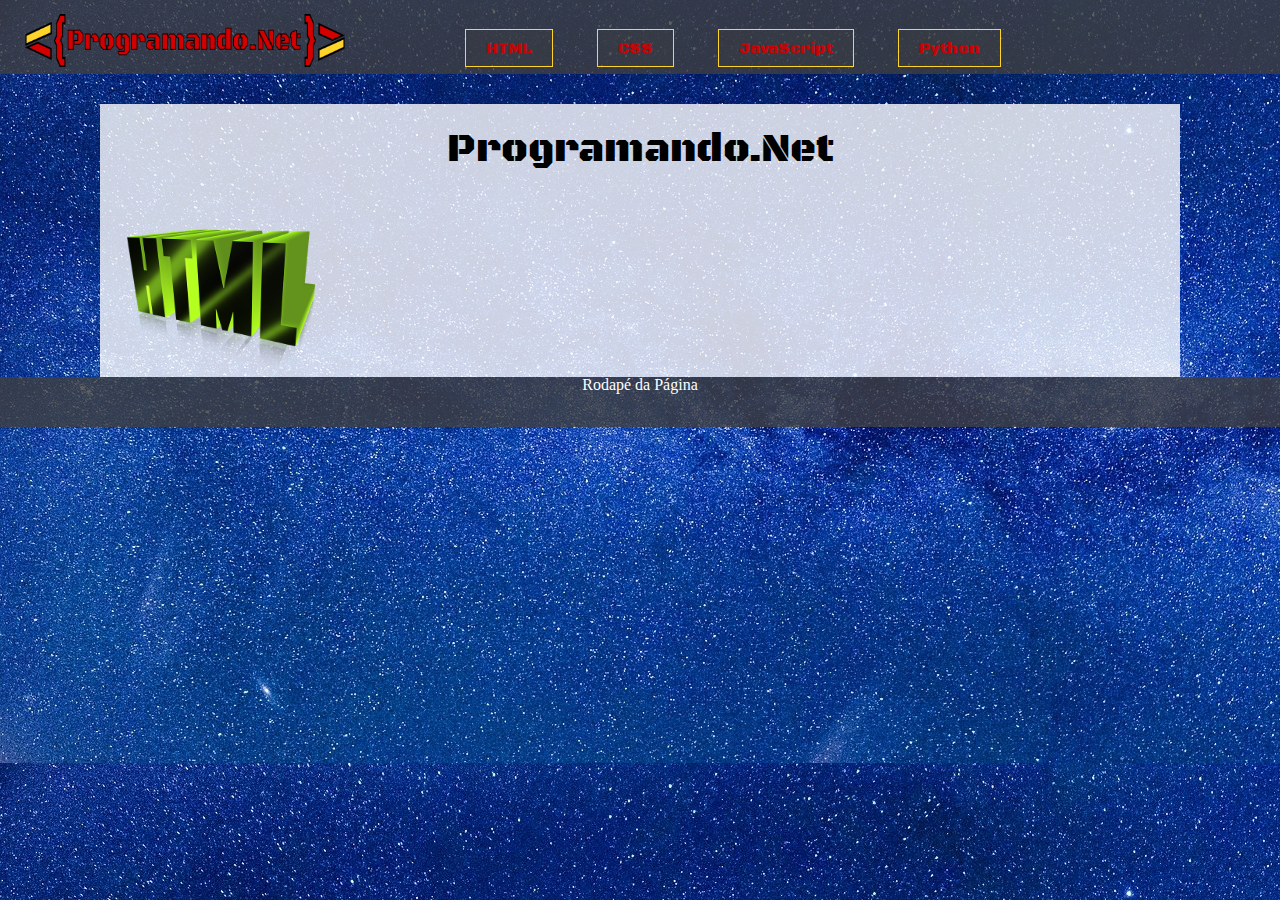
<file: index.html>
<!DOCTYPE html>
<html lang="pt-br">
<head>
    <meta charset="UTF-8">
    <meta name="viewport" content="width=device-width, initial-scale=1.0">
    <title>Programando.Net</title>
    <link rel="preconnect" href="https://fonts.gstatic.com">
    <link href="https://fonts.googleapis.com/css2?family=Black+Ops+One&display=swap" rel="stylesheet">  
    <link rel="stylesheet" type = "text/CSS" href = "css/style.css" />
</head>
<body>
    <header>
        <div class="header">
            <div class="logo">
                <a href='/' title="Programando.Net">
                    <img class="logo-img" src="/images/logo_sem_fundo.png" alt="Programando.Net">
                </a>
            </div>
            <div class="menubar">
                <a class="button_menubar" href="templates/html.html">HTML</a>
                <a class="button_menubar" href="templates/css.html">CSS</a>
                <a class="button_menubar" href="templates/javascript.html">JavaScript</a>
                <a class="button_menubar" href="templates/python.html">Python</a>
                

            </div>
        </div>
    </header>

    <section>
               
            <div class='container'>
                <div class='programando_net'>
                    <h1>Programando.Net</h1>
                </div>
                <div>
                    <div class='image_html'>
                        
                        <img class='image_html_png' src="/images/html.png" alt="image_html">                    
                    </div>
                </div>
            </div>        
        
    </section>
        <footer>
            Rodapé da Página
        </footer>
</body>
</html>
</file>
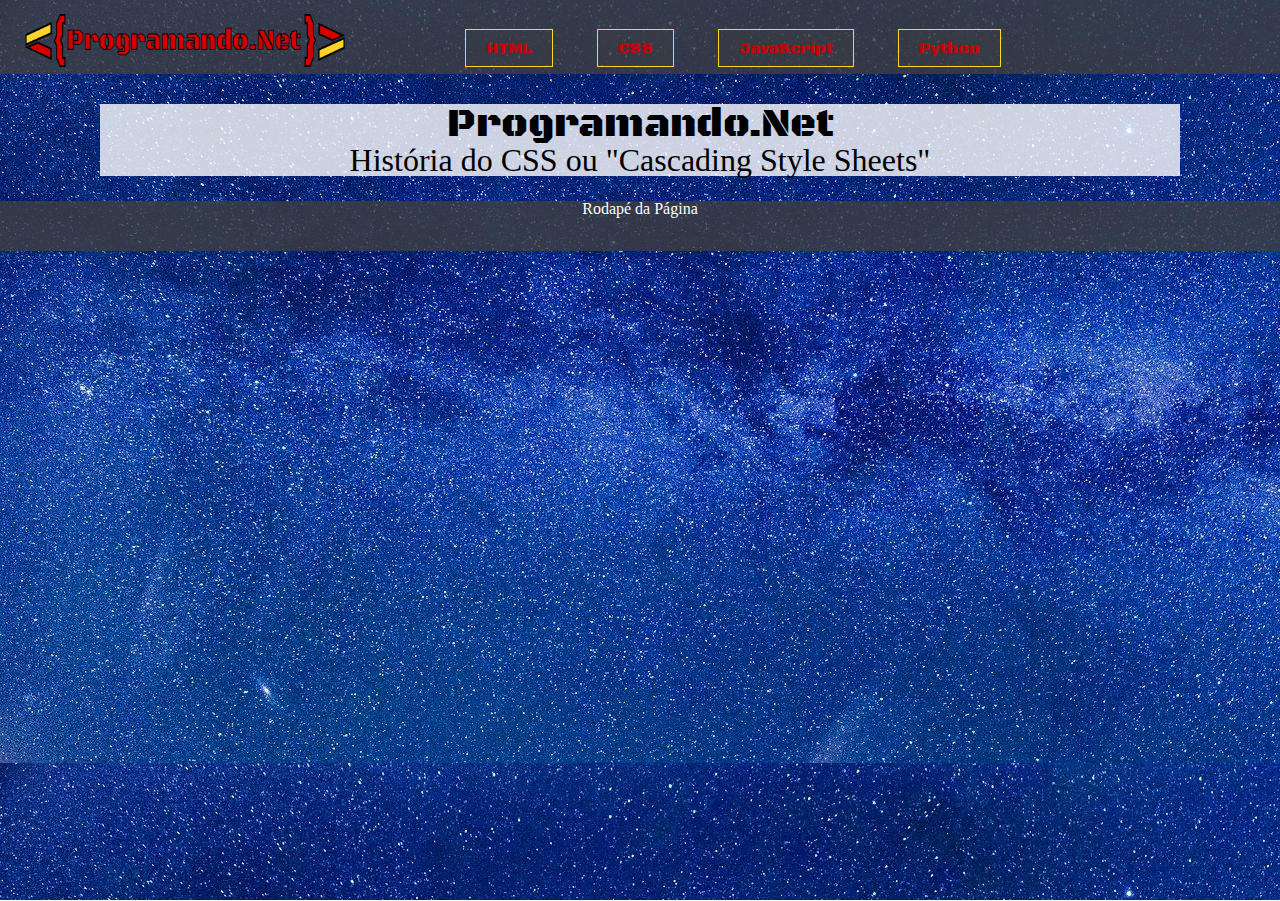
<file: templates/css.html>
<html lang="pt-br">
<head>
    <meta charset="UTF-8">
    <meta name="viewport" content="width=device-width, initial-scale=1.0">
    <title>CSS</title>
    <link rel="preconnect" href="https://fonts.gstatic.com">
    <link href="https://fonts.googleapis.com/css2?family=Black+Ops+One&display=swap" rel="stylesheet">  
    <link rel="stylesheet" type = "text/CSS" href = "../css/style.css" />
</head>
<body>
    <header>
        <div class="header">
            <div class="logo">
                <a href='../index.html' title="Programando.Net">
                    <img class="logo-img" src="/images/logo_sem_fundo.png" alt="Programando.Net">
                </a>
            </div>

            <div class="menubar">
                <a class="button_menubar" href="html.html">HTML</a>
                <a class="button_menubar" href="css.html">CSS</a>
                <a class="button_menubar" href="javascript.html">JavaScript</a>
                <a class="button_menubar" href="python.html">Python</a>
                

            </div>            

    </header>
    <section>
        <center>       
            <div class='container'>
                <h1>Programando.Net</h1>

                <h2>História do CSS ou "Cascading Style Sheets"</h2>
                
            </div>
        </center> 
        
    </section>  
    
    <footer>
        Rodapé da Página
    </footer>

</body>
</html>
</file>
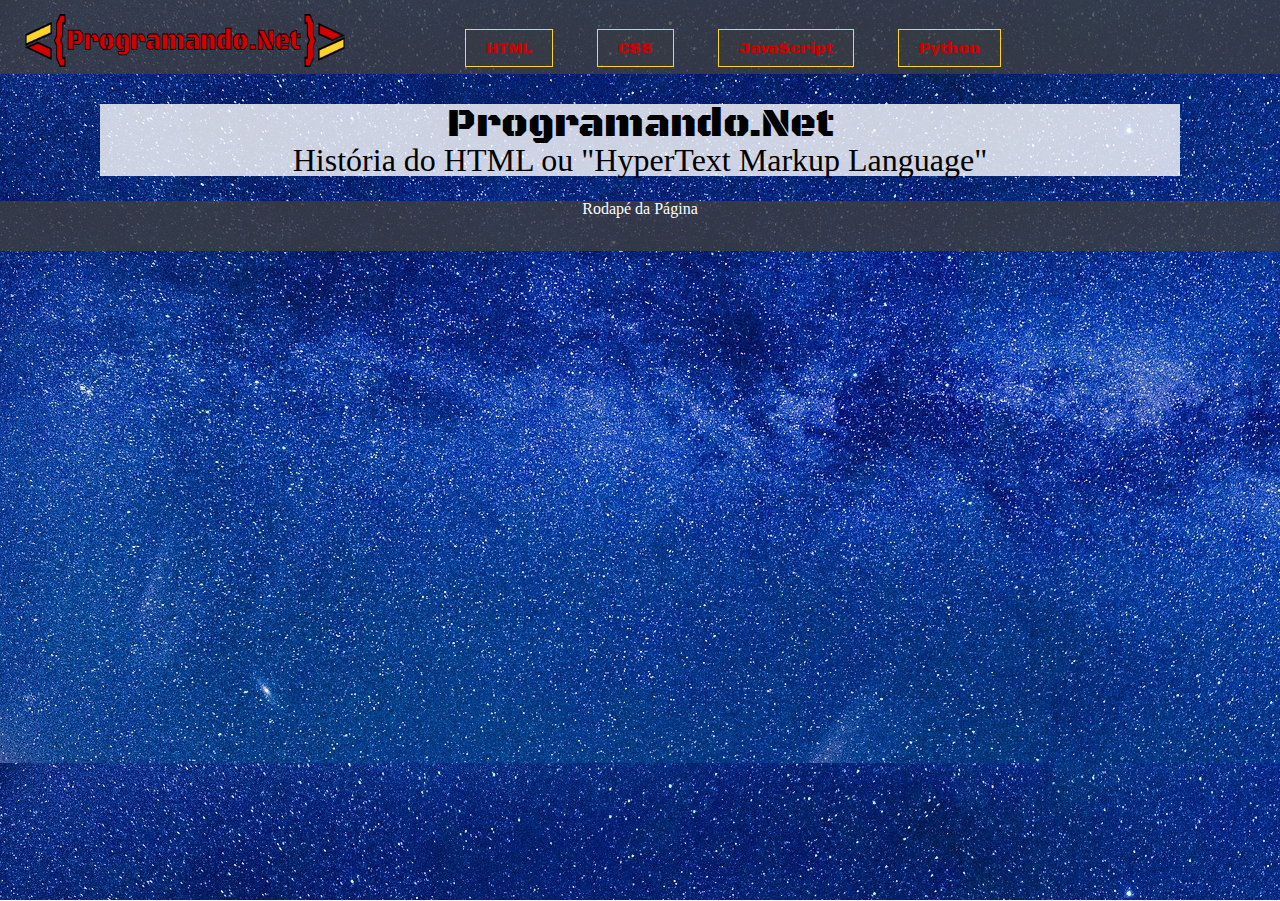
<file: templates/html.html>
<html lang="pt-br">
<head>
    <meta charset="UTF-8">
    <meta name="viewport" content="width=device-width, initial-scale=1.0">
    <title>CSS</title>
    <link rel="preconnect" href="https://fonts.gstatic.com">
    <link href="https://fonts.googleapis.com/css2?family=Black+Ops+One&display=swap" rel="stylesheet">  
    <link rel="stylesheet" type = "text/CSS" href = "../css/style.css" />
</head>
<body>
    <header>
        <div class="header">
            <div class="logo">
                <a href='../index.html' title="Programando.Net">
                    <img class="logo-img" src="/images/logo_sem_fundo.png" alt="Programando.Net">
                </a>
            </div>

            <div class="menubar">
                <a class="button_menubar" href="html.html">HTML</a>
                <a class="button_menubar" href="css.html">CSS</a>
                <a class="button_menubar" href="javascript.html">JavaScript</a>
                <a class="button_menubar" href="python.html">Python</a>
                

            </div>            

    </header>
    <section>
        <center>       
            <div class='container'>
                <h1>Programando.Net</h1>

                <h2>História do HTML ou "HyperText Markup Language"</h2>
                
            </div>
        </center> 
        
    </section>  
    
    <footer>
        Rodapé da Página
    </footer>

</body>
</html>
</file>
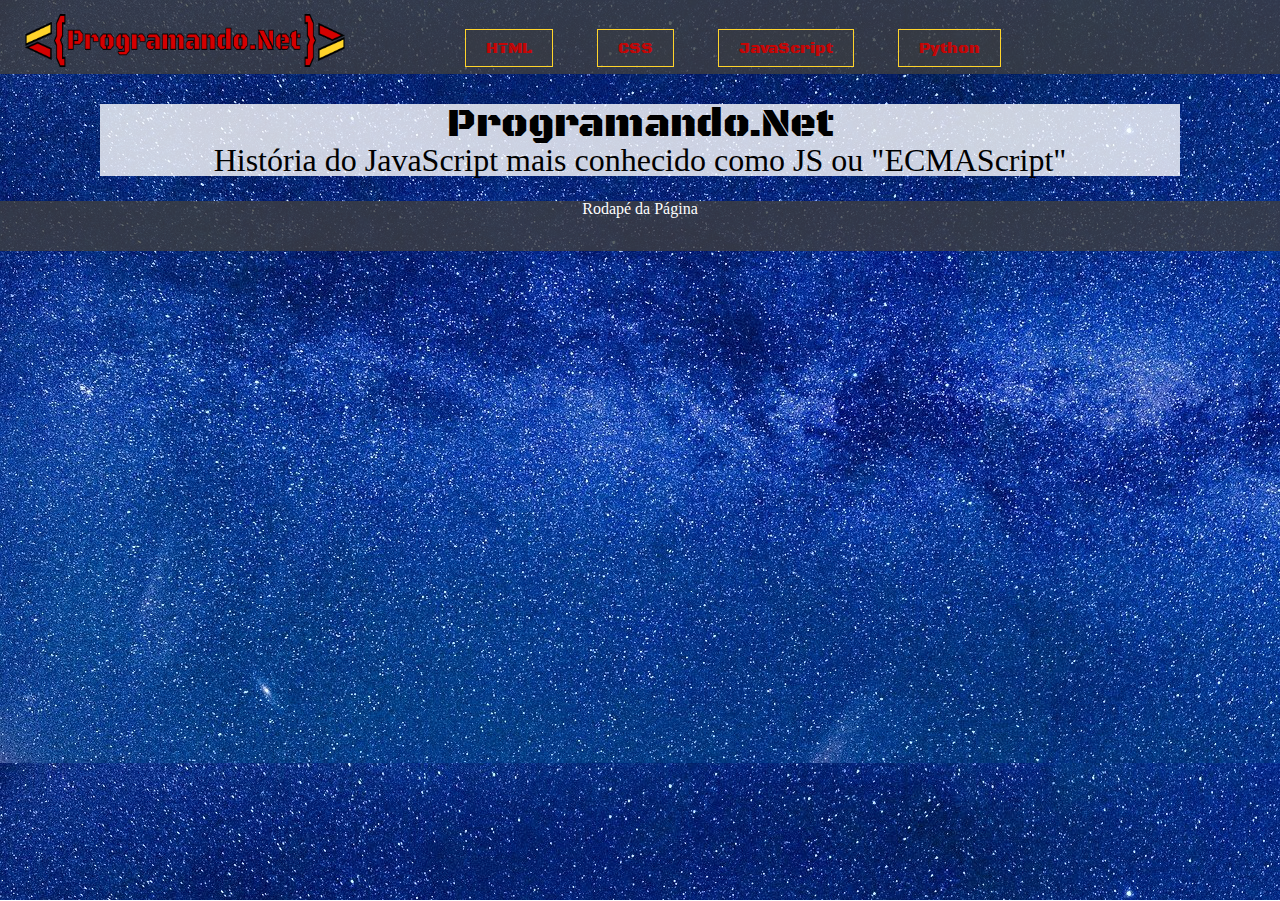
<file: templates/javascript.html>
<html lang="pt-br">
<head>
    <meta charset="UTF-8">
    <meta name="viewport" content="width=device-width, initial-scale=1.0">
    <title>JS</title>
    <link rel="preconnect" href="https://fonts.gstatic.com">
    <link href="https://fonts.googleapis.com/css2?family=Black+Ops+One&display=swap" rel="stylesheet">  
    <link rel="stylesheet" type = "text/CSS" href = "../css/style.css" />
</head>
<body>
    <header>
        <div class="header">
            <div class="logo">
                <a href='../index.html' title="Programando.Net">
                    <img class="logo-img" src="/images/logo_sem_fundo.png" alt="Programando.Net">
                </a>
            </div>

            <div class="menubar">
                <a class="button_menubar" href="html.html">HTML</a>
                <a class="button_menubar" href="css.html">CSS</a>
                <a class="button_menubar" href="javascript.html">JavaScript</a>
                <a class="button_menubar" href="python.html">Python</a>
                

            </div>            

    </header>
    <section>
        <center>       
            <div class='container'>
                <h1>Programando.Net</h1>

                <h2>História do JavaScript mais conhecido como JS ou "ECMAScript"</h2>
                
            </div>
        </center> 
        
    </section>  
    
    <footer>
        Rodapé da Página
    </footer>

</body>
</html>
</file>
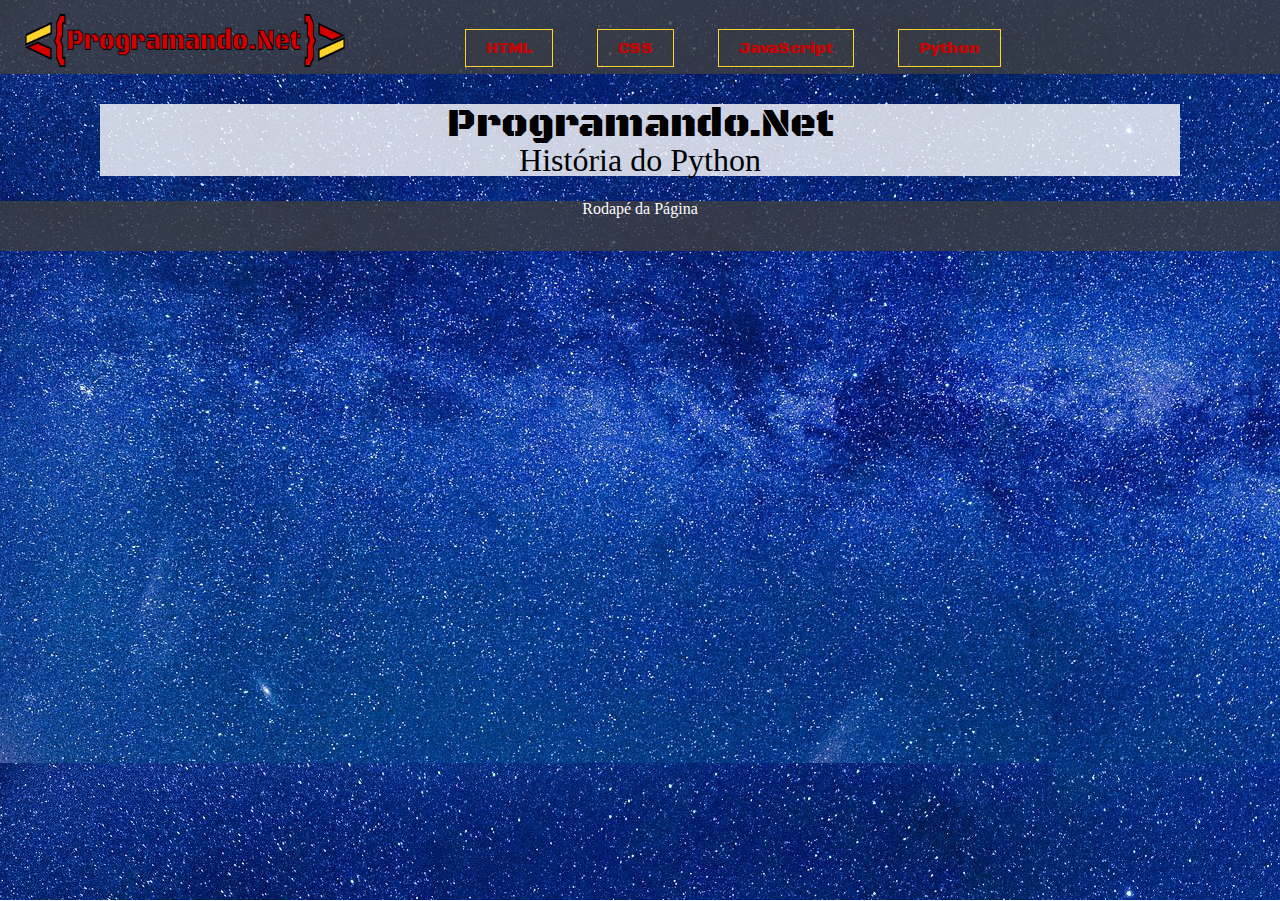
<file: templates/python.html>
<html lang="pt-br">
<head>
    <meta charset="UTF-8">
    <meta name="viewport" content="width=device-width, initial-scale=1.0">
    <title>PYTHON</title>
    <link rel="preconnect" href="https://fonts.gstatic.com">
    <link href="https://fonts.googleapis.com/css2?family=Black+Ops+One&display=swap" rel="stylesheet">  
    <link rel="stylesheet" type = "text/CSS" href = "../css/style.css" />
</head>
<body>
    <header>
        <div class="header">
            <div class="logo">
                <a href='../index.html' title="Programando.Net">
                    <img class="logo-img" src="/images/logo_sem_fundo.png" alt="Programando.Net">
                </a>
            </div>

            <div class="menubar">
                <a class="button_menubar" href="html.html">HTML</a>
                <a class="button_menubar" href="css.html">CSS</a>
                <a class="button_menubar" href="javascript.html">JavaScript</a>
                <a class="button_menubar" href="python.html">Python</a>
                

            </div>            

    </header>
    <section>
        <center>       
            <div class='container'>
                <h1>Programando.Net</h1>

                <h2>História do Python</h2>
                
            </div>
        </center> 
        
    </section>  
    
    <footer>
        Rodapé da Página
    </footer>

</body>
</html>
</file>
<file: css/style.css>
/* http://meyerweb.com/eric/tools/css/reset/
   v2.0 | 20110126
   License: none (public domain)
*/

html, body, div, span, applet, object, iframe,
h1, h2, h3, h4, h5, h6, p, blockquote, pre,
a, abbr, acronym, address, big, cite, code,
del, dfn, em, img, ins, kbd, q, s, samp,
small, strike, strong, sub, sup, tt, var,
b, u, i, center,
dl, dt, dd, ol, ul, li,
fieldset, form, label, legend,
table, caption, tbody, tfoot, thead, tr, th, td,
article, aside, canvas, details, embed,
figure, figcaption, footer, header, hgroup,
menu, nav, output, ruby, section, summary,
time, mark, audio, video {
	margin: 0;
	padding: 0;
	border: 0;
	font-size: 100%;
	font: inherit;
	vertical-align: baseline;
}
/* HTML5 display-role reset for older browsers */
article, aside, details, figcaption, figure,
footer, header, hgroup, menu, nav, section {
	display: block;
}
body {
	line-height: 1;
}
ol, ul {
	list-style: none;
}
blockquote, q {
	quotes: none;
}
blockquote:before, blockquote:after,
q:before, q:after {
	content: '';
	content: none;
}
table {
	border-collapse: collapse;
	border-spacing: 0;
}

/* Estilo da Pagina começa desse ponto. */

.header {
	display: flex;
	margin-top: -1px;
	margin-bottom: 10px;
	background-color: rgba(63, 63, 63, 0.8);
	width: 100%;
	height: 75px;
}

.logo {
	width: 360px;
	height: 75px;
	margin-left: 10px;
}

.logo-img{
	margin-top: 15px;
	margin-left: 15px;
	width: 320px;
}

.menubar {
	display: inline;
	width: 100%;
	height: 50%;
	margin-top: 10px;
	margin-left: 100px;
		
}

.button_menubar {	
	margin:20px;
	font-family: 'Black Ops One', cursive ;
}

.button_menubar:link, .button_menubar:visited {
	background-color:rgba(63, 63, 63, 0.3);
	color: rgb(196, 6, 6);
	
	border: 1px solid #FFD42A;
	padding: 10px 20px;
	text-align: center;
	text-decoration: none;
	display: inline-block;
  }
  
.button_menubar:hover, .button_menubar:active {
	background-color: #FFD42A;
	color: rgba(63, 63, 63);
  }
	

section{
	background-color: rgba(255, 255, 255, 0.8);
	
}

body {		
	background-image: url(../images/vialactea.jpg);
	background-attachment: fixed;
}

section{
	margin-left: 100px;
	margin-right: 100px;
}

.container{
	margin-left: 5px;
	margin-right: 5px;
	margin-top: 30px;
	
	
}

.programando_net {
	padding-top: 25px;
	padding-bottom: 25px;
	
}

h1 {
	color: rgb(0, 0, 0);
	font-family: 'Black Ops One', cursive;
	font-size: 30pt;
	text-align: center;
	
		
}

h2{
	color: rgb(0, 0, 0);
	font-family:'Times New Roman', Times, serif;
	font-size: 24pt;
	margin-bottom: 25px;	
}

p {
	color: rgb(0, 0, 0);
	font-family:'Times New Roman', Times, serif;
	font-size: 18px;

}

.image_html {
	margin-left:0px;
}

.image_html_png {
	width: 250px;
	height: 180px;
}

footer {	
	background-color: rgba(63, 63 , 63, 0.8);
	color: white;
	text-align: center;
	height: 50px;
	
}
</file>
